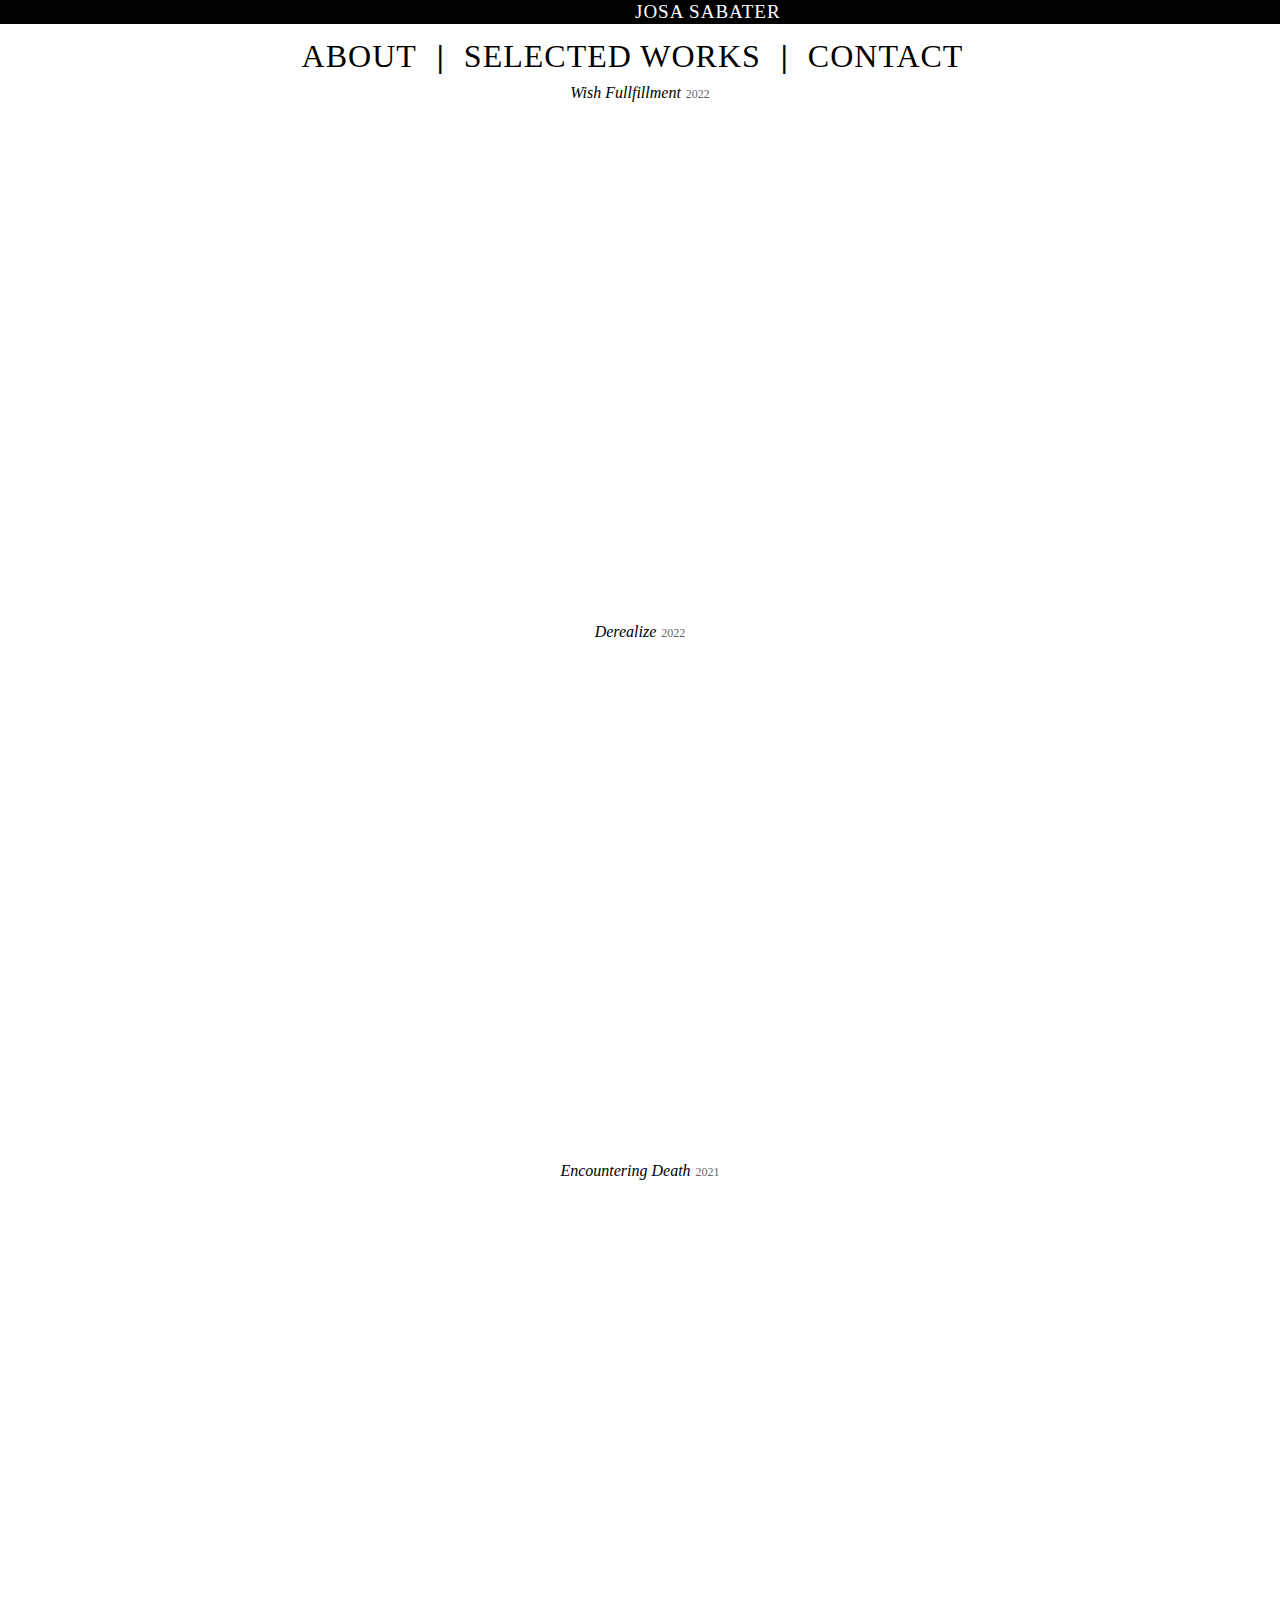
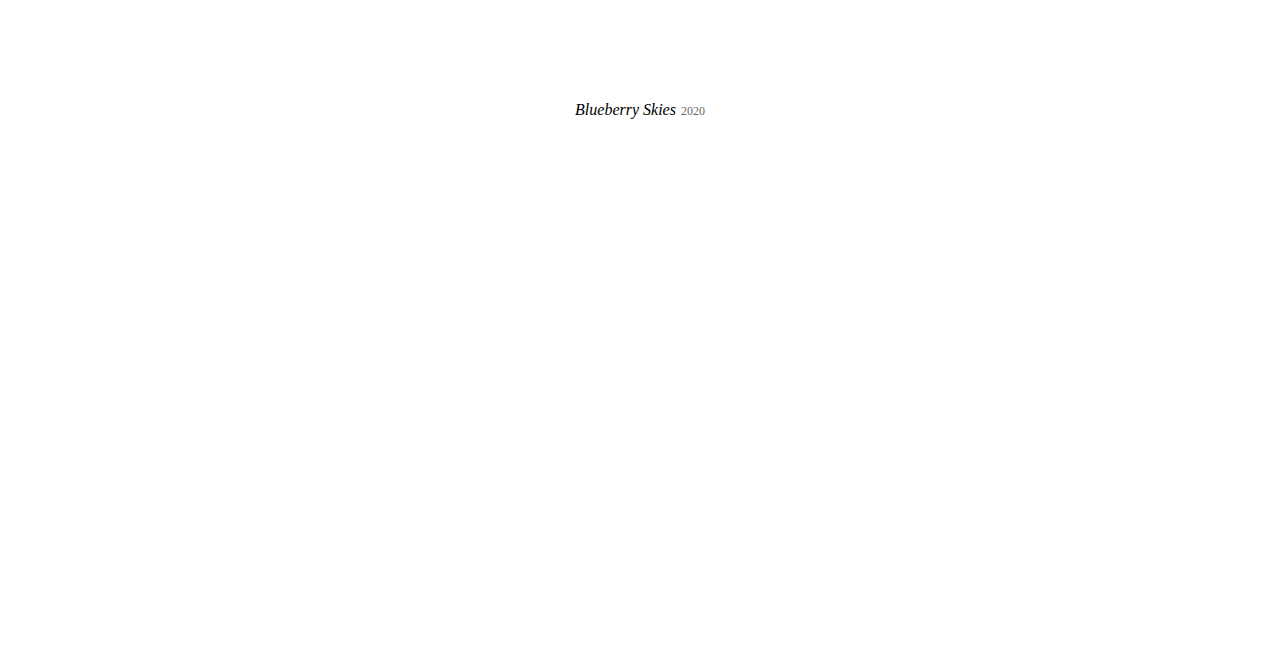
<file: video.html>
<!DOCTYPE html>
<html>
  <head>
    <link rel="stylesheet" href="./css/style.css" type="text/css">
    <div class="marquee-parent">
      <div class="marquee-child">
        JOSA SABATER
      </div>
    </div>
        </head>
  <div>
  <nav>
    <ul>
      <li><a href="./index.html">ABOUT</a></li>
      <li><b>|</b><a></a></li>
      <li>
        <a href="">SELECTED WORKS</a>
         <ul>
           <li><a href="./sculpture.html">SCULPTURE</a></li>
           <li><a href="./video.html">VIDEO</a></li>
           <li><a href="./drawing.html">DRAWING</a></li>
        </ul>
      </li>
      <li><b>|</b><a></a></li>
      <li><a href="./contact.html">CONTACT</a></li>
      </ul>
    </nav>
  </div>
    
      <div class="videoGallery">
    <div class="video"><span class="videoTitle" style="font-size:16px;"><i>Wish Fullfillment</i><a style="font-size:12px;color:#666666;padding-left:2px;"> 2022</a></span></div>
      <div style="padding:56.25% 0 0 0;position:relative;"><iframe src="https://player.vimeo.com/video/729462779?h=38d9d44075&amp;badge=0&amp;autopause=0&amp;player_id=0&amp;app_id=58479" frameborder="0" allow="autoplay; fullscreen; picture-in-picture" allowfullscreen="" style="position:absolute;top:0;left:0;width:100%;height:100%;" title="Wish Fulfillment - 2022" data-ready="true"></iframe></div><script src="https://player.vimeo.com/api/player.js"></script>
    <div class="video"><span class="videoTitle" style="font-size:16px;"><i>Derealize</i><a style="font-size:12px;color:#666666;padding-left:2px;"> 2022</a></span></div>
      <div style="padding:56.25% 0 0 0;position:relative;"><iframe src="https://player.vimeo.com/video/711663712?h=20c21e7bc8&amp;badge=0&amp;autopause=0&amp;player_id=0&amp;app_id=58479" frameborder="0" allow="autoplay; fullscreen; picture-in-picture" allowfullscreen="" style="position:absolute;top:0;left:0;width:100%;height:100%;" title="Derealize - 2022" data-ready="true"></iframe></div><script src="https://player.vimeo.com/api/player.js"></script>
    <div class="video"><span class="videoTitle" style="font-size:16px;"><i>Encountering Death</i><a style="font-size:12px;color:#666666;padding-left:2px;"> 2021</a></span></div>
      <div style="padding:56.25% 0 0 0;position:relative;"><iframe src="https://player.vimeo.com/video/656028302?h=3d058f2ce6&amp;badge=0&amp;autopause=0&amp;player_id=0&amp;app_id=58479" frameborder="0" allow="autoplay; fullscreen; picture-in-picture" allowfullscreen="" style="position:absolute;top:0;left:0;width:100%;height:100%;" title="Encountering Death - 2021" data-ready="true"></iframe></div><script src="https://player.vimeo.com/api/player.js"></script>
    <div class="video"><span class="videoTitle" style="font-size:16px;"><i>Blueberry Skies</i><a style="font-size:12px;color:#666666;padding-left:2px;"> 2020</a></span></div>
      <div style="padding:56.25% 0 0 0;position:relative;"><iframe src="https://player.vimeo.com/video/710661376?h=f3ea6e1723&amp;badge=0&amp;autopause=0&amp;player_id=0&amp;app_id=58479" frameborder="0" allow="autoplay; fullscreen; picture-in-picture" allowfullscreen="" style="position:absolute;top:0;left:0;width:100%;height:100%;" title="Blueberry Skies - 2020" data-ready="true"></iframe></div><script src="https://player.vimeo.com/api/player.js"></script>
      </div>
</html>
</file>
<file: css/style.css>
body {
  background-color: white;
  font-family: "Times New Roman";
  color: black;
  margin: 0px;
}
.marquee-parent {
  background-color: black;
  position: relative;
  width: 100%;
  height: 24px;
  overflow: hidden;
}
.marquee-child {
  font-size: 19px;
  margin-top: 1px;
  top: 50%;
  left: 50%;
  transform: translate(-50%, -50%);
  color: white;
  display: block;
  letter-spacing: 1px;
  white-space: nowrap;
  width: 10px;
  /* width of your text div */
  height: 24px;
  /* height of your text div */
  position: absolute;
  animation: marquee 20s linear infinite; /* change 5s value to your desired speed */
}
@keyframes marquee {
  0% {
    left: 100%;
  }
  100% {
    left: -10px /* same as your text width */
  }
}
nav {
  width: 100%;
  height: 60px;
  float: left;
  text-align: center;
}
nav p {
  line-height: 55px;
  float: left;
}
nav ul {
  font-size: 32px;
  margin-top: 4px;
  margin-bottom: 0px;
  margin-left: 5px;
  padding: 10px;
  display: inline-block;
}
nav ul li {
  float: left;
  list-style: none;
  position: relative;
}
nav ul li a {
  display: inline-block;
  padding: 22px 14px;
  text-decoration: none;
  color: inherit;
  font-weight: normal;
  letter-spacing: 1px;
  padding: 0px;
  padding-right: 20px;
  padding-bottom: 2px;
  margin: 0px;
}
nav ul li a:hover {
  text-decoration: underline; 
}
nav ul li ul {
  display: none;
  position: absolute;
  padding: 0px;
  font-size: 19px;
}
nav ul li:hover ul, nav ul li ul:hover {
  z-index: 1;
  display: block;
  top: 34px;
  margin-left: -20px;
  background-color: white;
  border-radius: 4px;
  padding-bottom: 4px;
}
nav ul li ul li {
  margin-left: 88px;
  width: 150px;
}
nav ul li ul li a {
  padding: 8px 14px;
  text-decoration: none;
}
nav ul li ul li a:hover {
  color: white;
  border-radius: 2px;
  text-decoration: none;
  background-color: black;
}
div.item {
  vertical-align: top;
  display: inline-block;
  text-align: center;
  font-size: 16px;
}
span.videoTitle {
  padding-top: 8px;
  padding-bottom: 5px;
}
div.videoText {
  vertical-align: top;
  display: inline-block;
  text-align: center;
  font-size: 16px;
}
img.art {
  max-height: 600px;
  margin-top: 3px;
  margin-left: 7px;
  margin-right: 7px;
}
.photoDesc {
  margin-top: 4px;
  display: block;
}
.videoTitle {
  margin-top: 4px;
  display: block;
}
div.videoGallery {
  width: 70%;
  margin-left: auto;
  margin-right: auto;
  padding-bottom: 20px;
  vertical-align: top;
  text-align: center;
  white-space: wrap;
  display: block;
  z-index: 1;
}
div.gallery {
  margin-left: auto;
  margin-right: auto;
  padding-bottom: 20px;
  vertical-align: top;
  text-align: center;
  white-space: wrap;
  display: block;
  z-index: 1;
}
div.aboutMe {
  font-size: 16px;
  margin-top: 20px;
  margin-bottom: 20px;
  padding-left: 200px;
  padding-right: 200px;
  text-align: center;
}
div.aboutMe a {
  color: black;
}
div.aboutMe a:hover {
  color: white;
  text-decoration: none;
  background-color: black;
}
div.aboutMeImage {
  display: block;
  width: 50%;
  margin-left: auto;
  margin-right: auto;
}
img.aboutMe {
  display: block;
  width: 60%;
  margin-left: auto;
  margin-right: auto;
}
img.iDontRememberYou {
  max-height: 300px;
  margin-left: 4px;
  margin-right: 4px;
}
img.untitled {
  max-height: 394px;
  margin-left: 10px;
  margin-right: 10px;
  margin-top: 8px;
  margin-bottom: 20px;
}
img.protect {
  max-height: 324px;
  margin-left: 10px;
  margin-right: 10px;
  margin-top: 8px;
  margin-bottom: 20px;
}

/* Style inputs with type="text", select elements and textareas */
input[type=text], select, textarea {
  font-size: 16px;
  display: inline-block;
  font-family: "Times New Roman";
  width: 500px; /* Full width */
  margin-left: auto;
  margin-right: auto;
  padding: 12px;/* Some padding */ 
  display: block;
  border: 1px solid #000; /* Gray border */
  border-radius: 4px; /* Rounded borders */
  box-sizing: border-box; /* Make sure that padding and width stays in place */
  margin-top: 6px; /* Add a top margin */
  margin-bottom: 16px; /* Bottom margin */
  resize: vertical /* Allow the user to vertically resize the textarea (not horizontally) */
}
/* Style the submit button with a specific background color etc */
input[type=submit] {
  font-size: 19px;
  text-align: center;
  display: inline-block;
  font-family: "Times New Roman";
  background-color: #ffffff;
  color: black;
  padding: 12px 20px;
  border: none;
  border-radius: 4px;
  cursor: pointer;
}
textarea#message{
  margin-bottom: 6px;
}

/* When moving the mouse over the submit button, add a darker green color */
input[type=submit]:hover {
  text-align: center;
  display: inline-block;
  font-family: "Times New Roman";
  position: relative;
  color: white;
  background-color: #000000;
}

/* Add a background color and some padding around the form */
.container {
  text-align: center;
  font-size: 19px;
  border-radius: 5px;
  padding: 20px;
}
</file>
